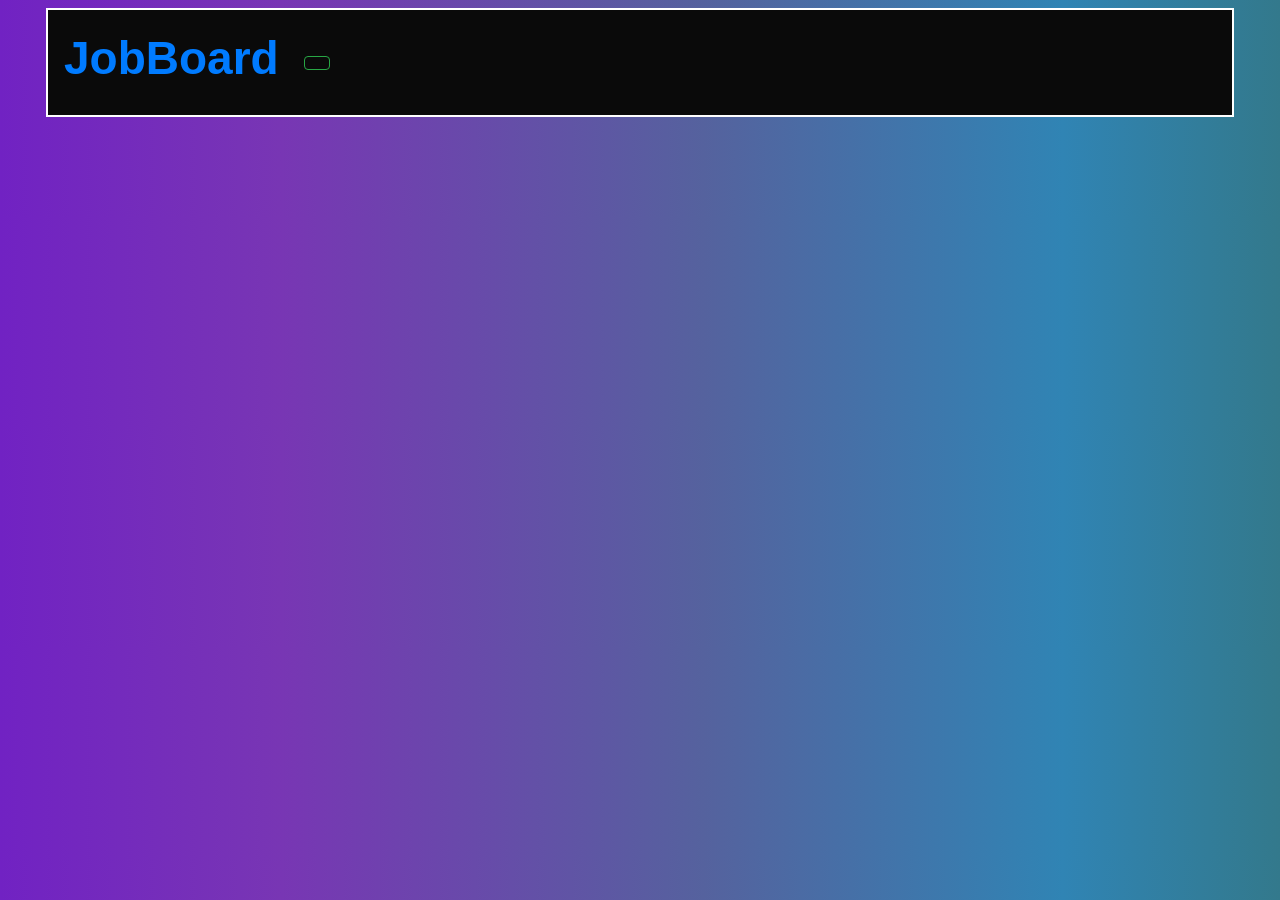
<file: Front/index.html>
<!DOCTYPE html>

<html lang="en">


<head>

    <meta charset="UTF-8">
    <meta name="viewport" content="width=device-width, initial-scale=1.0">
    <link href="style.css" rel="stylesheet" initial-scale=1.0>
    
    <script src="display_connectPage.js"></script>
    <script src="script.js"></script>

 
    <link rel="stylesheet" href="https://stackpath.bootstrapcdn.com/bootstrap/4.3.1/css/bootstrap.min.css">
    <script src="https://code.jquery.com/jquery-3.3.1.slim.min.js"></script> <!-- Include jQuery -->
    <script src="https://stackpath.bootstrapcdn.com/bootstrap/4.3.1/js/bootstrap.min.js"></script>
    <link rel="stylesheet" href="style.css">

    <script src="https://code.jquery.com/jquery-3.3.1.slim.min.js"></script>
    <script src="https://stackpath.bootstrapcdn.com/bootstrap/4.3.1/js/bootstrap.min.js"></script>

</head>

<header class="container-fluid">
  <nav class="navbar navbar-expand-lg bg-body-tertiary">
    <div class="container-fluid">
      <button class="navbar-toggler" type="button" data-bs-toggle="collapse" data-bs-target="#navbarTogglerDemo01" aria-controls="navbarTogglerDemo01" aria-expanded="false" aria-label="Toggle navigation">
        <span class="navbar-toggler-icon"></span>
      </button>
      <div class="collapse navbar-collapse" id="navbarTogglerDemo01">
        <a class="navbar-brand" href="index.html"> <h1>JobBoard</h2></a>
        
          <form class="d-flex" role="search">
            <div class="d-flex flex-row-reverse bd-highlight" style="margin-left: 1vh;">
              <button id = "statuLog" class="btn btn-outline-success" type="submit"></button>
            </div>
          </form>
      </div>
    </div>
  </nav>
</header>

<body>
    <section style="padding: 5vh;" class="d-flex flex-wrap" id = "display_ad"></section>

    
  
    <form id = "applyForm" style="display:none">
      <!-- Email input -->
      <div class="form-outline mb-4 text-center">
        <label for="emailSent" style="display: flex;" class="justify-content-center">Ecriver un message à l'employeur</label>
        <input type="text" id="emailSent" required>
      </div>
      <div class="text-center pt-1 mb-5 pb-1">
        <button id="send">Envoyer</button>
      </div>
      <br>
     
    </form>
    
   
</body>

</html>
</file>
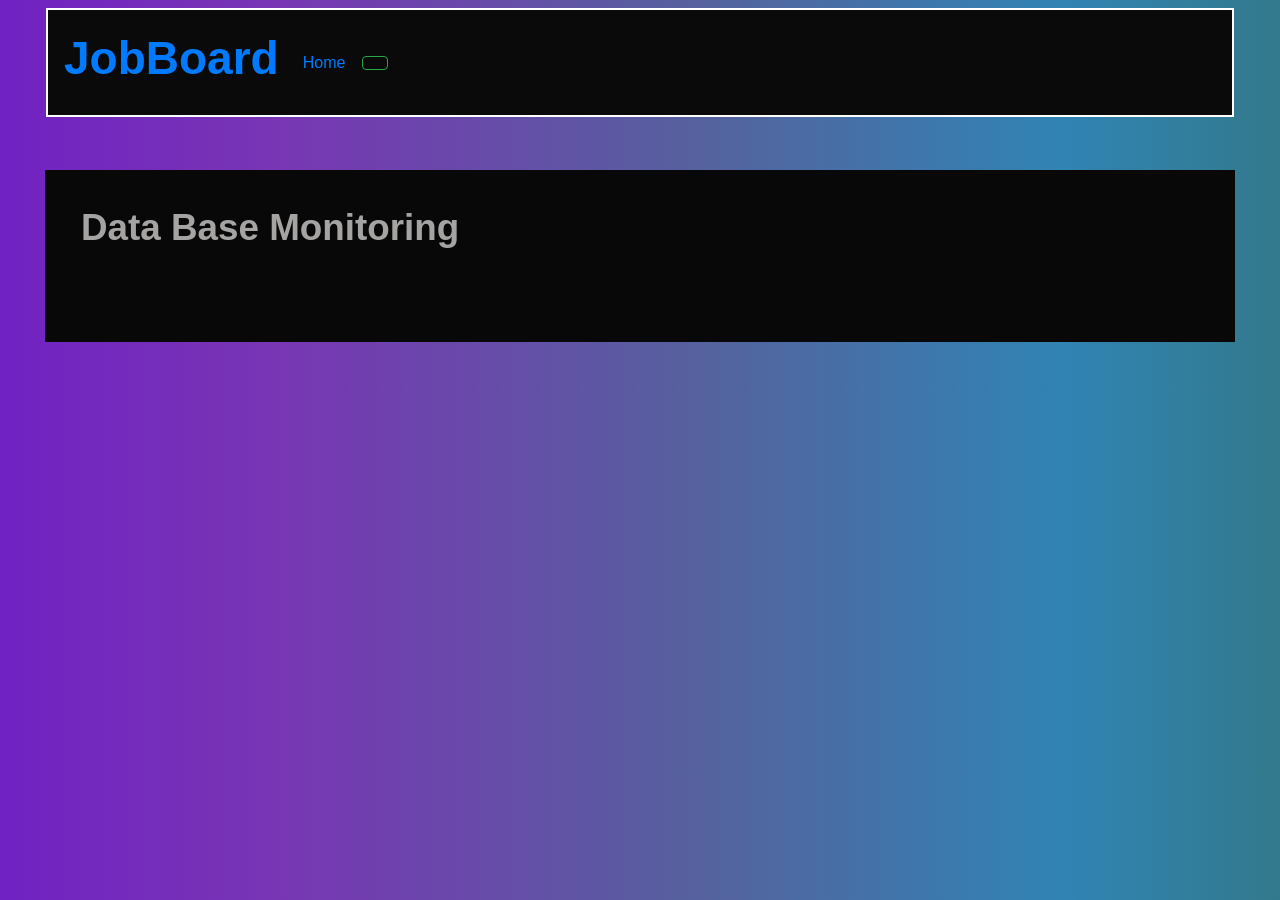
<file: Front/admin_page.html>
<!DOCTYPE html>

<html lang="en">


<head>

  <link rel="stylesheet" href="https://stackpath.bootstrapcdn.com/bootstrap/4.3.1/css/bootstrap.min.css">
  <script src="https://code.jquery.com/jquery-3.3.1.slim.min.js"></script> <!-- Include jQuery -->
  <script src="https://stackpath.bootstrapcdn.com/bootstrap/4.3.1/js/bootstrap.min.js"></script>
  <link rel="stylesheet" href="style.css">
  <script src="https://code.jquery.com/jquery-3.3.1.slim.min.js"></script>
  <script src="https://stackpath.bootstrapcdn.com/bootstrap/4.3.1/js/bootstrap.min.js"></script>


    <meta charset="UTF-8">
    <meta name="viewport" content="width=device-width, initial-scale=1.0">
    <!-- <link href="style_adminPage.css" rel="stylesheet" initial-scale=1.0> -->
    <!-- <script src="display_connectPage.js"></script> -->
    <script src="script_admin.js"></script>
    <script src="display_connectPage.js"></script>
    <!-- <script src="script.js"></script> -->


    <title>Admin Page</title>

</head>


  <header class="container-fluid">
    <nav class="navbar navbar-expand-lg bg-body-tertiary">
      <div class="container-fluid">
        <button class="navbar-toggler" type="button" data-bs-toggle="collapse" data-bs-target="#navbarTogglerDemo01" aria-controls="navbarTogglerDemo01" aria-expanded="false" aria-label="Toggle navigation">
          <span class="navbar-toggler-icon"></span>
        </button>
        <div class="collapse navbar-collapse" id="navbarTogglerDemo01">
          <a class="navbar-brand" href="index.html"> <h1>JobBoard</h2></a>
          <ul class="navbar-nav me-auto mb-2 mb-lg-0">
            <li class="nav-item">
              <a class="nav-link active" aria-current="page" href="index.html">Home</a>
            </li> 
          </ul>
          <form class="d-flex" role="search">
            <div class="d-flex flex-row-reverse bd-highlight" style="margin-left: 1vh;">
              <button id = "statuLog" class="btn btn-outline-success" type="submit"></button>
            </div>
          </form>
          
        </div>
      </div>
      
    </nav>
    
  </header>

<body>
  <section class="form form-100 gradient-form" style="background-color: rgb(8, 8, 8); padding: 4vh; margin: 5vh;">
      <div>
        <h1 style="color: rgba(253, 252, 251, 0.644);">Data Base Monitoring</h1>

        <br><br>
        <section style="color: rgba(253, 252, 251, 0.644);" id = "tableSection"></section>
      </div>
  </section>

  <section class="form form-100 gradient-form" style="background-color: rgb(24, 30, 102)">    

    <!-- Add peoples form -->
    <div id="form_peoples" tabindex="-1" style="display:none">
        <div class="modal-content">
          <div class="modal-body">
            <div class="myform bg-dark">
              
              <section class="row form form-100 gradient-form" style="background-color: rgb(42, 50, 151)">
                <div class="container col-sm-12 card rounded-5 card-body p-lg-8 mw-md-6 text-black justify-content-center align-items-center h-10" style="height: 700px;">
                  <div class="text-center">
                    <form id = "add_people_form" style="display:block">
                      <label for="firstName">First Name (Required):</label>
                      <input type="text" id="firstName" name="firstName" required ><br>
                      <br>
                      <label for="lastName">Last Name (Required):</label>
                      <input type="text" id="lastName" name="lastName" required ><br>
                      <br>
                      <label for="statu">Status : </label>
                      <select name="statu" id="statu">
                          <option value="candidat">Candidat</option>
                          <option value="entreprise">Entreprise</option>
                          <option value="admin">Administrateur</option>
                      </select><br>
                      <br>
                      <label for="tel">Téléphone (Required):</label>
                      <input type="tel" id="tel" name="tel" minlength="10" maxlength="10" required ><br>
                      <br>
                      <label for="email">Email (Required):</label>
                      <input type="email" id="email" name="email" required ><br>
                      <br>
                      <label for="mdp1">Mot de passe (Required):</label>
                      <input type="password" id="mdp1" name="mdp1" required><br>
                      <span class="error-message" id="mdpError"></span><br>
                      <br>
                      <label for="mdp2"> Confirmer Mot de passe (Required):</label>
                      <input type="password" id="mdp2" name="mdp2" required><br>
                      <br>
                      <button id="addPeople">ADD</button>
                    </form>
                  </div>
                </div>
              </section>
              
            </div>
          </div>
        </div>
      </div>
    </div>

    <!-- Add companies form -->
    <div id="form_companies" tabindex="-1" style="display:none">
      <div class="modal-content">
        <div class="modal-body">
          <div class="myform bg-dark">
            
            <section class="row form form-100 gradient-form" style="background-color: rgb(42, 50, 151)">
              <div class="container col-sm-12 card rounded-5 card-body p-lg-8 mw-md-6 text-black justify-content-center align-items-center h-10" style="height: 700px;">
                <div class="text-center">
                  <form id = "add_companies_form" style="display:block">
                    <label for="name">Nom (Required):</label>
                    <input type="text" id="name" name="name" required ><br>
                    <br>
                    <label for="locationAdress">Localisation (Required):</label>
                    <input type="text" id="locationAdress" name="locationAdress" required ><br>
                    <br>
                    <label for="sector">Secteur (Required):</label>
                    <input type="text" id="sector" name="locationAdress" required ><br>
                    <br>
                    <button id="addCompany">ADD</button>
                  </form>
                </div>
              </div>
            </section>
            
          </div>
        </div>
      </div>
    </div>
  </div>
  <!-- Add advertisement form -->
  <div id="form_advertisement" tabindex="-1" style="display:none">
    <div class="modal-content">
      <div class="modal-body">
        <div class="myform bg-dark">
          
          <section class="row form form-100 gradient-form" style="background-color: rgb(42, 50, 151)">
            <div class="container col-sm-12 card rounded-5 card-body p-lg-8 mw-md-6 text-black justify-content-center align-items-center h-10" style="height: 700px;">
              <div class="text-center">
                <form id = "add_advertisement_form" style="display:block">
                  <label for="titleAd">Title (Required):</label>
                  <input type="text" id="titleAd" name="titleAd" required ><br>
                  <br>
                  <label for="contract">Contrat (Required):</label>
                  <input type="text" id="contract" name="contract" required ><br>
                  <br>
                  <label for="shortDescription">Courte description (Required):</label>
                  <input type="text" id="shortDescription" name="shortDescription" required ><br>
                  <br>
                  <label for="detailDescription">Description détaillée (Required):</label>
                  <input type="text" id="detailDescription" name="detailDescription" required ><br>
                  <br>
                  <label for="id_companies">ID de la compagnie proposant ce poste  (Required):</label>
                  <input type="text" id="id_companies" name="id_companies" required ><br>
                  <br>
                  <button id="addAdvertisement">ADD</button>
                </form>
              </div>
            </div>
          </section>
          
        </div>
      </div>
    </div>
  </div>
</div>

  <!-- Add advertisement form -->
  <div id="form_application" tabindex="-1" style="display:none">
    <div class="modal-content">
      <div class="modal-body">
        <div class="myform bg-dark">
          
          <section class="row form form-100 gradient-form" style="background-color: rgb(42, 50, 151)">
            <div class="container col-sm-12 card rounded-5 card-body p-lg-8 mw-md-6 text-black justify-content-center align-items-center h-10" style="height: 700px;">
              <div class="text-center">
                <form id = "add_application_form" style="display:block">
                  <label for="emailSent">Message envoyé à l'employeur:</label>
                  <input type="text" id="emailSent" name="emailSent" required ><br>
                  <br>
                  <label for="adID">ID de l'annonce canidatée:</label>
                  <input type="text" id="adID" name="adID" required ><br>
                  <br>
                  <label for="peopleID">Id du candidat</label>
                  <input type="text" id="peopleID" name="peopleID" required ><br>
                  <br>
                  <button id="addApplication">ADD</button>
                </form>
              </div>
            </div>
          </section>
          
        </div>
      </div>
    </div>
  </div>
</div>
  </section>
  
</body>

</html>
</file>
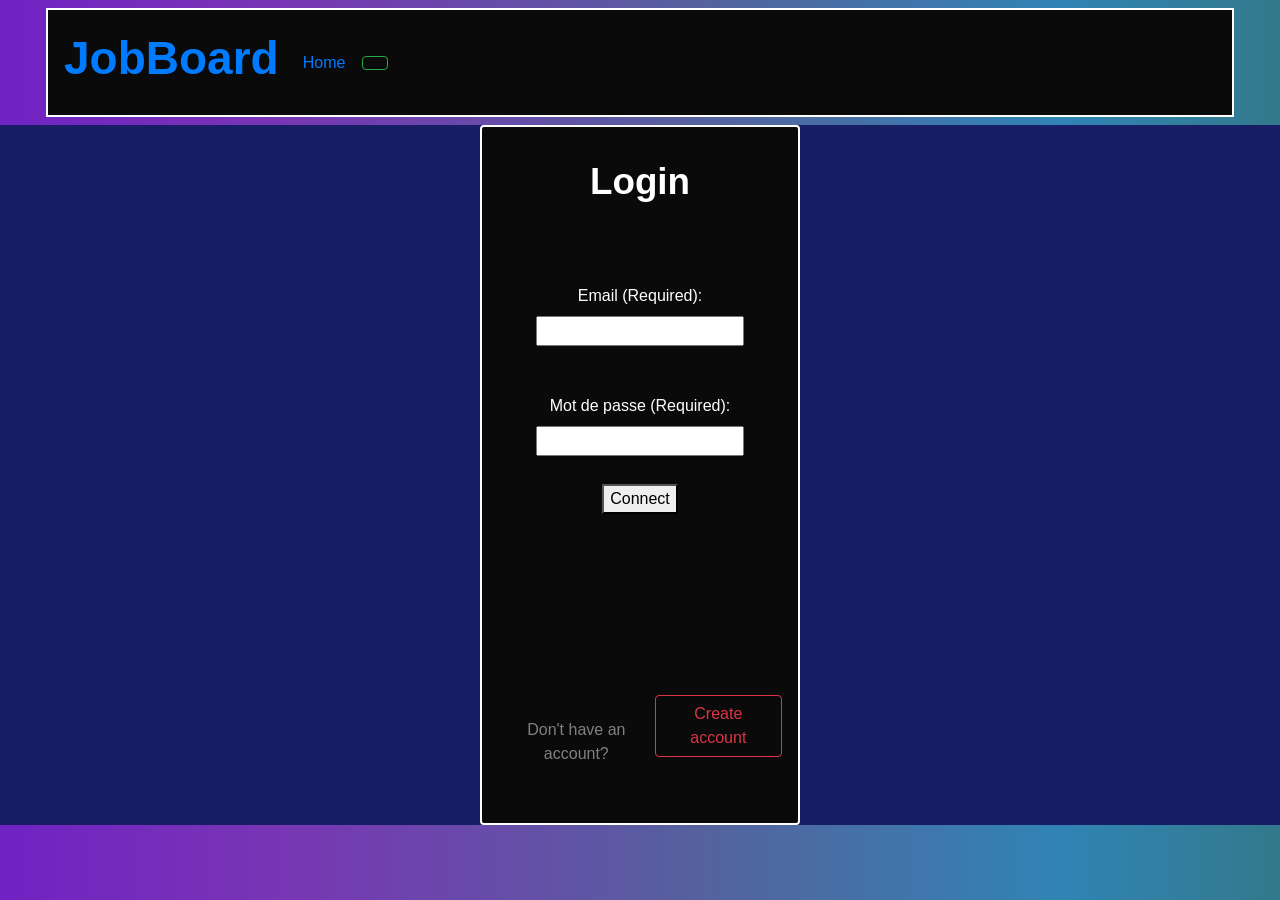
<file: Front/connectPage.html>
<!DOCTYPE html>
<html lang="en">
<head>
    <meta charset="UTF-8">
    <meta name="viewport" content="width=device-width, initial-scale=1.0">
    <title>Document</title>
    <link rel="stylesheet" href="https://stackpath.bootstrapcdn.com/bootstrap/4.3.1/css/bootstrap.min.css">
    <script src="https://code.jquery.com/jquery-3.3.1.slim.min.js"></script> <!-- Include jQuery -->
    <script src="https://stackpath.bootstrapcdn.com/bootstrap/4.3.1/js/bootstrap.min.js"></script>
    <link rel="stylesheet" href="style.css">

    <script src="https://code.jquery.com/jquery-3.3.1.slim.min.js"></script>
    <script src="https://stackpath.bootstrapcdn.com/bootstrap/4.3.1/js/bootstrap.min.js"></script>
    <script src="script_connect.js"></script>
    <script src="display_connectPage.js"></script>

<header class="container-fluid">
  <nav class="navbar navbar-expand-lg bg-body-tertiary">
    <div class="container-fluid">
      <button class="navbar-toggler" type="button" data-bs-toggle="collapse" data-bs-target="#navbarTogglerDemo01" aria-controls="navbarTogglerDemo01" aria-expanded="false" aria-label="Toggle navigation">
        <span class="navbar-toggler-icon"></span>
      </button>
      <div class="collapse navbar-collapse" id="navbarTogglerDemo01">
        <a class="navbar-brand" href="index.html"> <h1>JobBoard</h2></a>
        <ul class="navbar-nav me-auto mb-2 mb-lg-0">
          <li class="nav-item">
            <a class="nav-link active" aria-current="page" href="index.html">Home</a>
          </li>

        </ul>
        <form class="d-flex" role="search">
            <div class="d-flex flex-row-reverse bd-highlight" style="margin-left: 1vh;">
              <button id = "statuLog" class="btn btn-outline-success" type="submit"></button>
            </div>
          </form>
      </div>
    </div>
  </nav>
</header>
<body>


    <section class="form form-100 gradient-form" style="background-color: rgb(24, 30, 102)">
        <div class="container py-5 h-1000 col-sm-3 card rounded-5 card-body p-lg-8 mw-md-6 text-black justify-content-center align-items-center h-10" style="height: 700px;">
          <div>
            <h1>Login</h1>
            <br><br><br>
          </div>
        
          <form id = "connectForm" style="display:block">
            <!-- Email input -->
            <div class="form-outline mb-4 text-center">
              <label for="email" style="display: flex;" class="justify-content-center">Email (Required): </label>
              <input type="text" id="email" name="email" required>
            </div>
            <br>
            <!-- Password input -->
            <div class="form-outline mb-4 text-center">
              <label for="mdp" style="display: flex;" class="justify-content-center">Mot de passe (Required):</label>
              <input type="password" id="mdp" name="mdp" required>
            </div>
            <!-- Login button -->
            <div class="text-center pt-1 mb-5 pb-1">
              <button id="login">Connect</button>
            </div>
            <br><br><br><br><br>
            <div class="d-flex align-items-center justify-content-center pb-4">
              <p class="mb-0 me-2">Don't have an account?</p>
              <button type="button" class="btn btn-outline-danger" data-toggle="modal" data-target="#ModalForm">Create account</button>
            </div>
          </form>
        </div>
    

      <!-- Create account modal -->
      <div class="modal fade" id="ModalForm" tabindex="-1" aria-labelledby="ModalFormLabel" aria-hidden="true">
        <div class="modal-dialog modal-dialog-centered">
          <div class="modal-content">
            <div class="modal-body">
              <div class="myform bg-dark">
                
                <section class="row form form-100 gradient-form" style="background-color: rgb(42, 50, 151)">
                  <div class="container col-sm-12 card rounded-5 card-body p-lg-8 mw-md-6 text-black justify-content-center align-items-center h-10" style="height: 700px;">
                    <div class="text-center">
                      <h1 class="text-center">Welcome!</h1>
                      <div><br><br><br><br></div>
                      <form id = "createForm" style="display:block">
                        <label for="firstName">First Name (Required):</label>
                        <input type="text" id="firstName" name="firstName" required ><br>
                        <br>
                        <label for="lastName">Last Name (Required):</label>
                        <input type="text" id="lastName" name="lastName" required ><br>
                        <br>
                        <label for="statu">Status : </label>
                        <select name="statu" id="statu">
                            <option value="candidat">Candidat</option>
                            <option value="entreprise">Entreprise</option>
                            <option value="admin">Administrateur</option>
                        </select><br>
                        <br>
                        <label for="tel">Téléphone (Required):</label>
                        <input type="tel" id="tel" name="tel" minlength="10" maxlength="10" required ><br>
                        <br>
                        <label for="email">Email (Required):</label>
                        <input type="email" id="email" name="email" required ><br>
                        <br>
                        <label for="mdp1">Mot de passe (Required):</label>
                        <input type="password" id="mdp1" name="mdp1" required><br>
                        <span class="error-message" id="mdpError"></span><br>
                        <br>
                        <label for="mdp2"> Confirmer Mot de passe (Required):</label>
                        <input type="password" id="mdp2" name="mdp2" required><br>
                        <br>
                        <button id="create">Create</button>
                      </form>
                    </div>
                  </div>
                </section>
                
              </div>
            </div>
          </div>
        </div>
      </div>
    </section>
   
  </body>
  </html>
</file>
<file: Front/style.css>
/*global changes*/
 /*font color*/
 body{
    background: linear-gradient(90deg, rgba(113,34,195,1) 0%, rgba(120,54,180,1) 22%, rgba(85,98,158,1) 55%, rgba(48,132,180,1) 83%, rgba(51,121,140,1) 100%); 
}

/*Index.html column parametres*/
[class*="col"]{
    padding: 1rem;
    background-color: rgb(10, 10, 10);
    border: 2px solid #fff;
    color: #fff;
}

 /*from here login.html*/
 /*from here create account form*/
.modal-content {
    width: 80%;
    margin: 0 auto;
  }
  .modal-body {
    padding: 0;
  }
  /*to put button in the middle*/
  .btn-close {
    position: absolute;
    right: 0;
    padding: 1em;
  }
  h1 {
    font-size: 2.3em;
    font-weight: bold;
  }
  /*letter color in box*/
  .myform {
    padding: 2em;
    max-width: 100%;
    color: #fff;
  }
  @media (max-width: 576px) {
    .myform {
      max-width: 90%;
      margin: 0 auto;
    }
  }
  .form-control:focus {
    box-shadow: inset 0 -1px 0 #7e7e7e;
  }
  /*button Create color box*/
  .myform .btn {
    width: 100%;
    font-weight: 800;
    background-color: #fff;
    border-radius: 0;
    padding: 0.5em 0;
  }
  .myform .btn:hover {
    background-color: inherit;
    /*btn create letter color*/
    color: #fff;
    /*btn create border color when mouse is passed*/
    border-color: #fff;
  }

   /*from here right side of login page*/
  p {
    text-align: center;
    padding-top: 2em;
    color: grey;
  }
</file>
